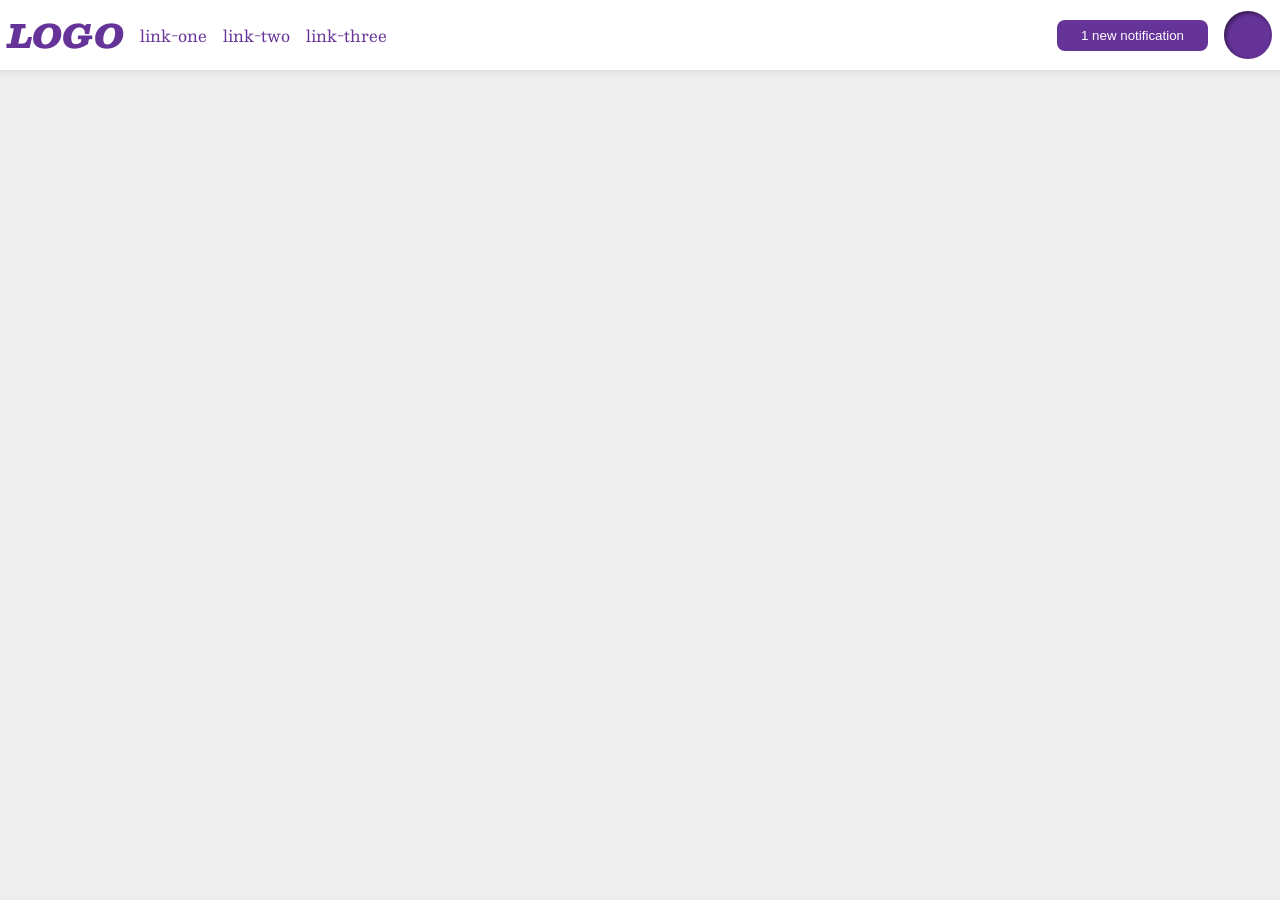
<file: foundations/flex/03-flex-header-2/index.html>
<!DOCTYPE html>
<html lang="en">
  <head>
    <meta charset="UTF-8">
    <meta http-equiv="X-UA-Compatible" content="IE=edge">
    <meta name="viewport" content="width=device-width, initial-scale=1.0">
    <title>Flex Header 2</title>
    <link rel="stylesheet" href="style.css">
  </head>
  <body>
    <div class="header">
      <div class="left">
        <div class="logo">
          LOGO
        </div>
        <ul class="links">
          <li><a href="https://google.com">link-one</a></li>
          <li><a href="https://google.com">link-two</a></li>
          <li><a href="https://google.com">link-three</a></li>
        </ul>
      </div>
      <div class="right">
        <button class="notifications">
          1 new notification
        </button>
        <div class="profile-image"></div>
      </div>
    </div>
  </body>
</html>
</file>
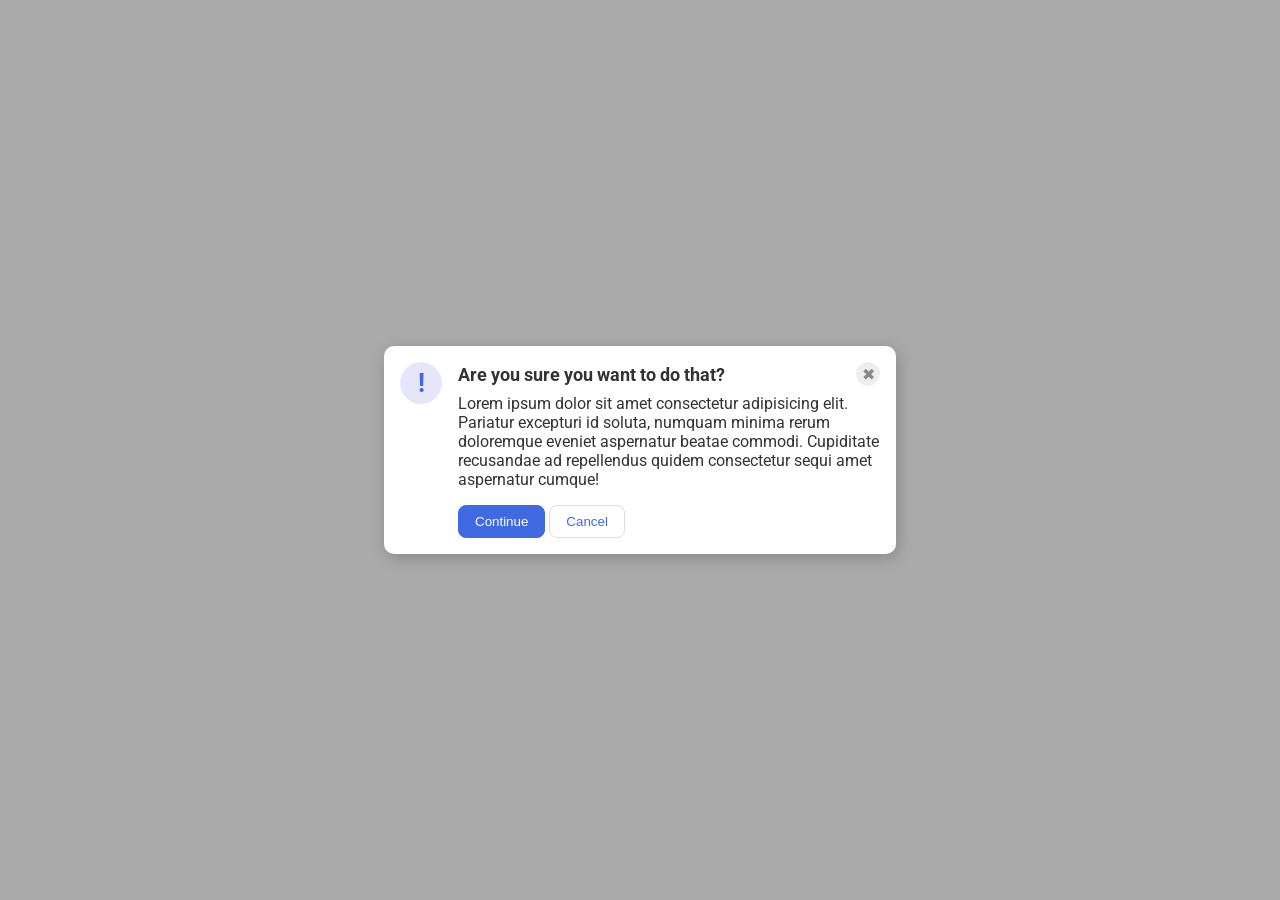
<file: foundations/flex/05-flex-modal/index.html>
<!DOCTYPE html>
<html lang="en">
  <head>
    <meta charset="UTF-8">
    <meta http-equiv="X-UA-Compatible" content="IE=edge">
    <meta name="viewport" content="width=device-width, initial-scale=1.0">
    <link rel="stylesheet" href="style.css">
    <title>Modal</title>
  </head>
  <body>
    <div class="modal">
      <div class="icon">!</div>
      <div class="content">
        <div class="header">Are you sure you want to do that?
        <button class="close-button">✖</button>
        </div>
        <div class="text">Lorem ipsum dolor sit amet consectetur adipisicing elit. Pariatur excepturi id soluta, numquam minima rerum doloremque eveniet aspernatur beatae commodi. Cupiditate recusandae ad repellendus quidem consectetur sequi amet aspernatur cumque!</div>
        <button class="continue">Continue</button>
        <button class="cancel">Cancel</button>
      </div>
    </div>
  </body>
</html>
</file>
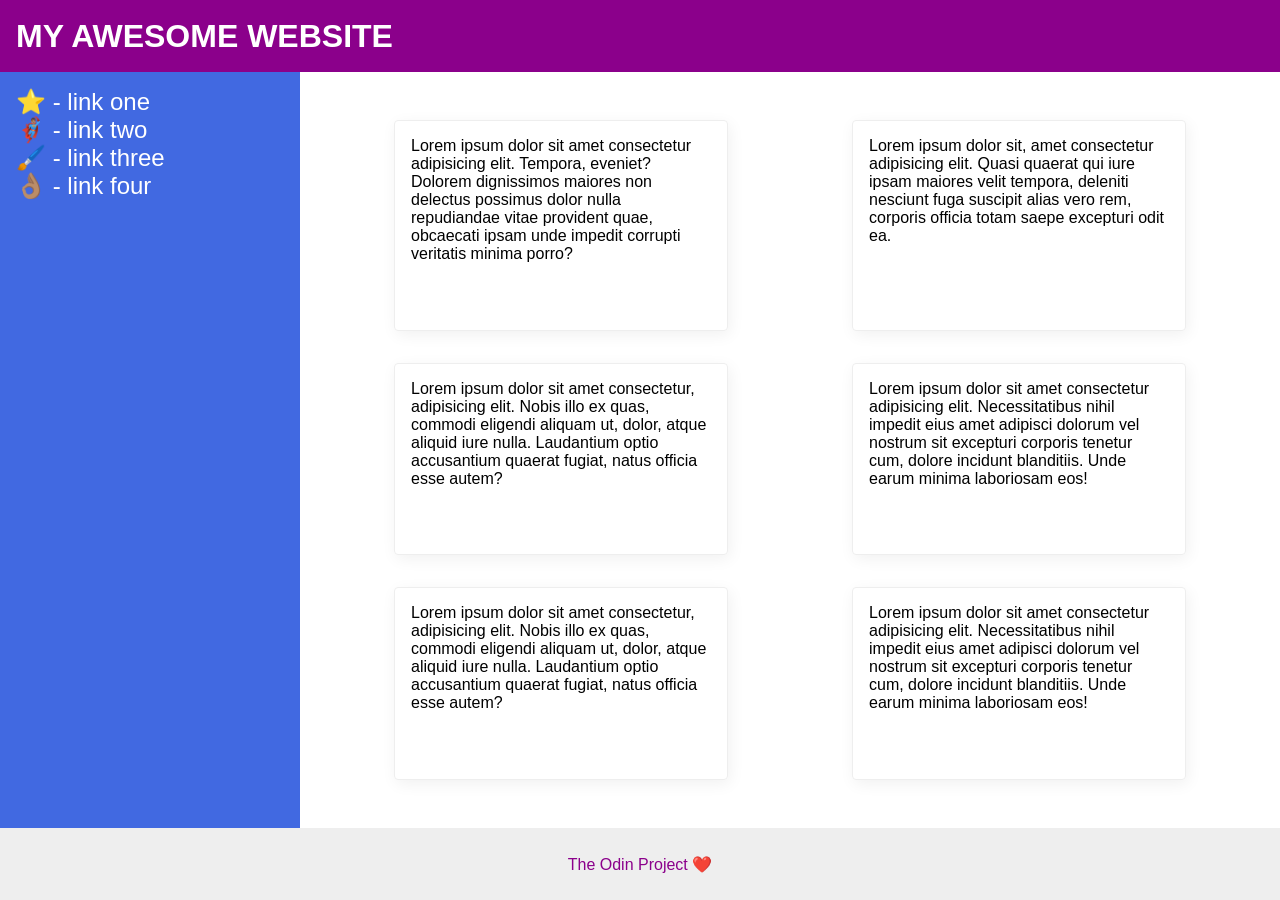
<file: foundations/flex/07-flex-layout-2/index.html>
<!DOCTYPE html>
<html lang="en">
  <head>
    <meta charset="UTF-8">
    <meta http-equiv="X-UA-Compatible" content="IE=edge">
    <meta name="viewport" content="width=device-width, initial-scale=1.0">
    <title>The Holy Grail</title>
    <link rel="stylesheet" href="style.css">
  </head>
  <body>
    <div class="header">
      MY AWESOME WEBSITE
    </div>
    
    <div class="centerContent">
      <div class="sidebar">
        <ul>
          <li><a href="#">⭐ - link one</a></li>
          <li><a href="#">🦸🏽‍♂️ - link two</a></li>
          <li><a href="#">🖌️ - link three</a></li>
          <li><a href="#">👌🏽 - link four</a></li>
        </ul>
      </div>

      <div class="cardContainer">
        <div class="card">Lorem ipsum dolor sit amet consectetur adipisicing elit. Tempora, eveniet? Dolorem dignissimos maiores non delectus possimus dolor nulla repudiandae vitae provident quae, obcaecati ipsam unde impedit corrupti veritatis minima porro?</div>
        <div class="card">Lorem ipsum dolor sit, amet consectetur adipisicing elit. Quasi quaerat qui iure ipsam maiores velit tempora, deleniti nesciunt fuga suscipit alias vero rem, corporis officia totam saepe excepturi odit ea.</div>
        <div class="card">Lorem ipsum dolor sit amet consectetur, adipisicing elit. Nobis illo ex quas, commodi eligendi aliquam ut, dolor, atque aliquid iure nulla. Laudantium optio accusantium quaerat fugiat, natus officia esse autem?</div>
        <div class="card">Lorem ipsum dolor sit amet consectetur adipisicing elit. Necessitatibus nihil impedit eius amet adipisci dolorum vel nostrum sit excepturi corporis tenetur cum, dolore incidunt blanditiis. Unde earum minima laboriosam eos!</div>
        <div class="card">Lorem ipsum dolor sit amet consectetur, adipisicing elit. Nobis illo ex quas, commodi eligendi aliquam ut, dolor, atque aliquid iure nulla. Laudantium optio accusantium quaerat fugiat, natus officia esse autem?</div>
        <div class="card">Lorem ipsum dolor sit amet consectetur adipisicing elit. Necessitatibus nihil impedit eius amet adipisci dolorum vel nostrum sit excepturi corporis tenetur cum, dolore incidunt blanditiis. Unde earum minima laboriosam eos!</div>
      </div>
    </div>
    <div class="footer">
      The Odin Project ❤️
    </div>
  </body>
</html>
</file>
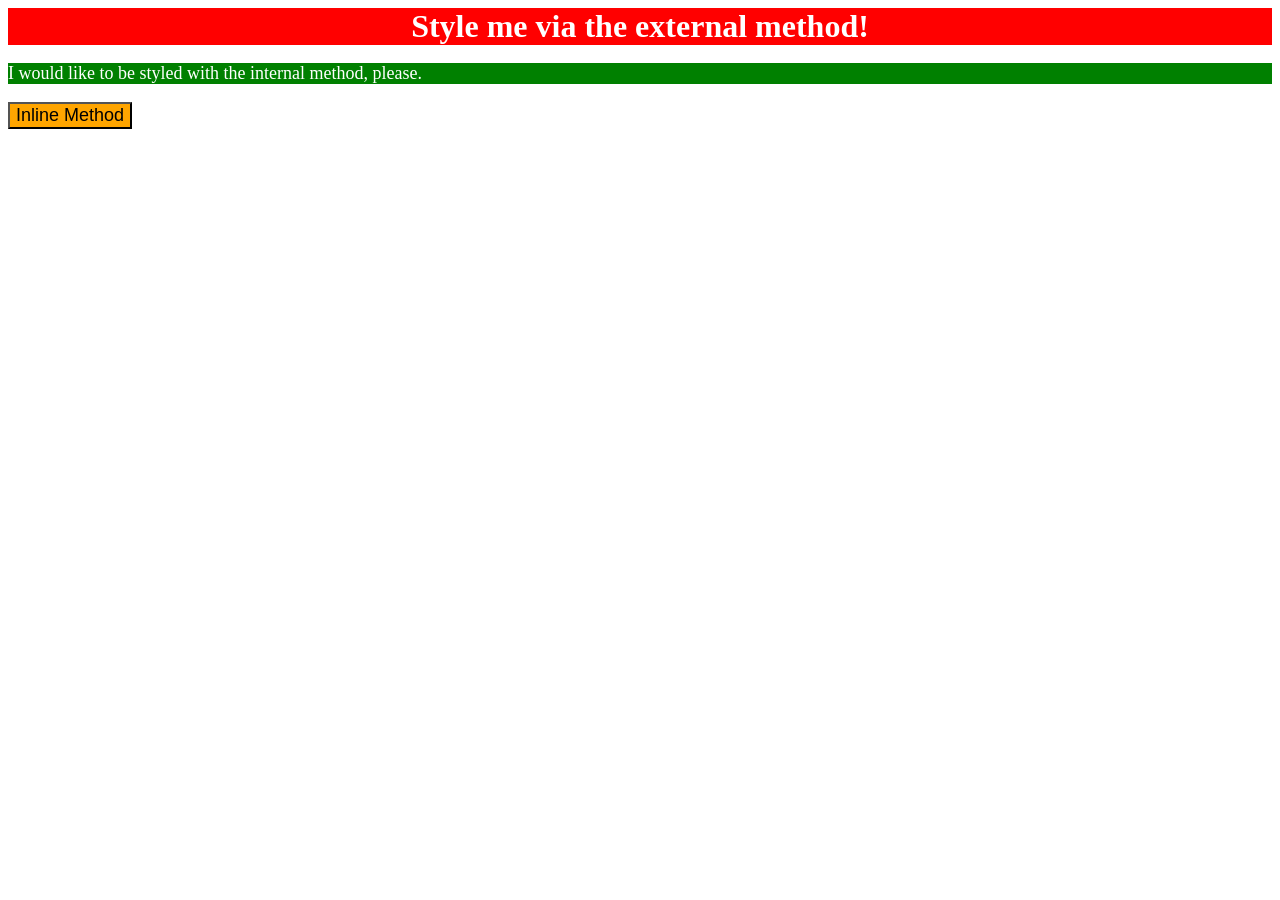
<file: foundations/intro-to-css/01-css-methods/index.html>
<!DOCTYPE html>
<html lang="en">
  <head>
    <meta charset="UTF-8">
    <meta http-equiv="X-UA-Compatible" content="IE=edge">
    <meta name="viewport" content="width=device-width, initial-scale=1.0">
    <title>Methods for Adding CSS</title>
  </head>
  <link rel="stylesheet" href="styles.css">

  <style>
    p {
      background-color: green;
      color: white;
      font-size: 18px;
    }
  </style>
  <body>
    <div>Style me via the external method!</div>
    <p>I would like to be styled with the internal method, please.</p>
    <button style="background-color: orange; font-size: 18px;">Inline Method</button>
  </body>
</html>
</file>
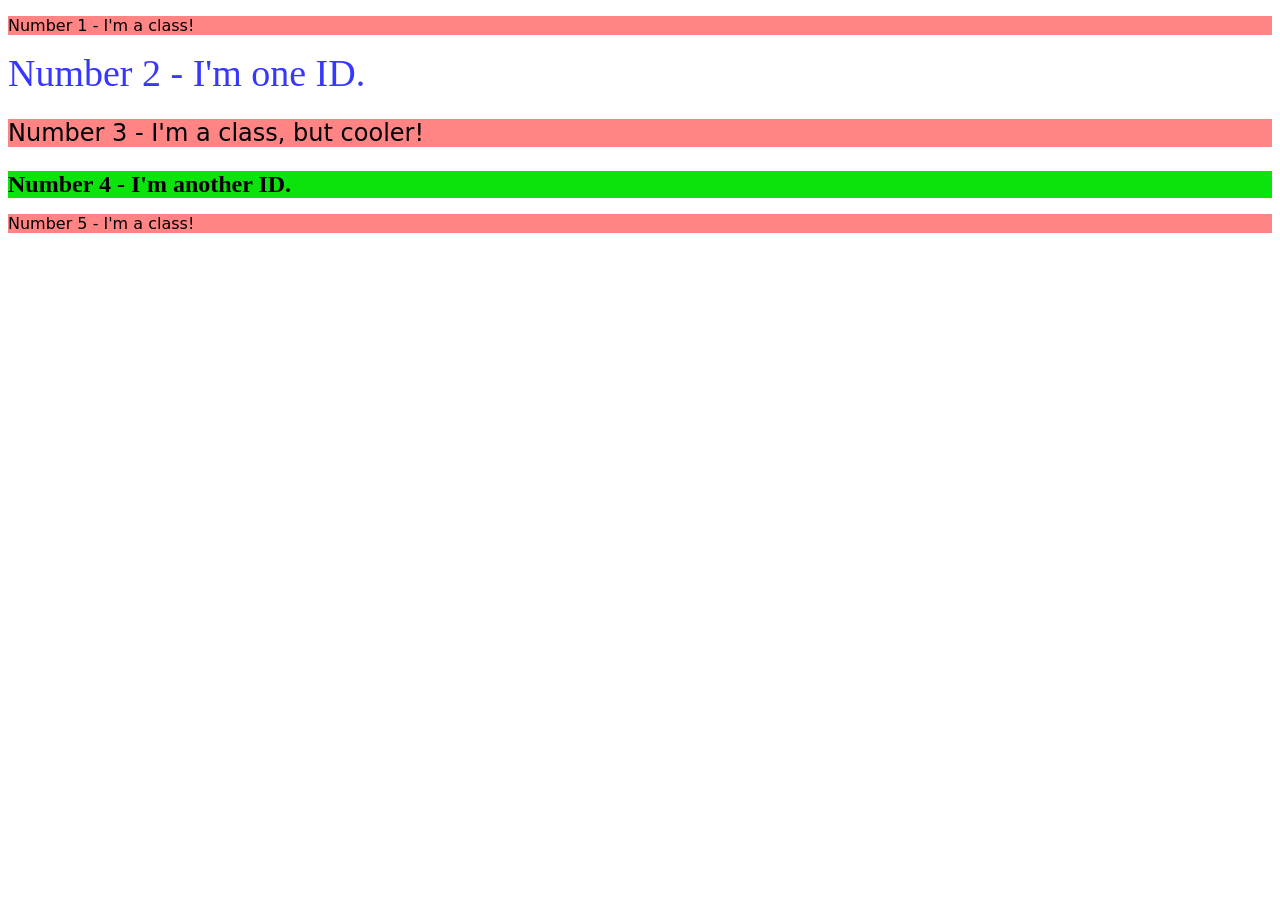
<file: foundations/intro-to-css/02-class-id-selectors/index.html>
<!DOCTYPE html>
<html lang="en">
  <head>
    <meta charset="UTF-8">
    <meta http-equiv="X-UA-Compatible" content="IE=edge">
    <meta name="viewport" content="width=device-width, initial-scale=1.0">
    <title>Class and ID Selectors</title>
    <link rel="stylesheet" href="style.css">
  </head>
  <body>
    <p class="odd">Number 1 - I'm a class!</p>
    <div id="id2">Number 2 - I'm one ID.</div>
    <p class="odd butCooler">Number 3 - I'm a class, but cooler!</p>
    <div id="id4">Number 4 - I'm another ID.</div>
    <p class="odd">Number 5 - I'm a class!</p>
  </body>
</html>
</file>
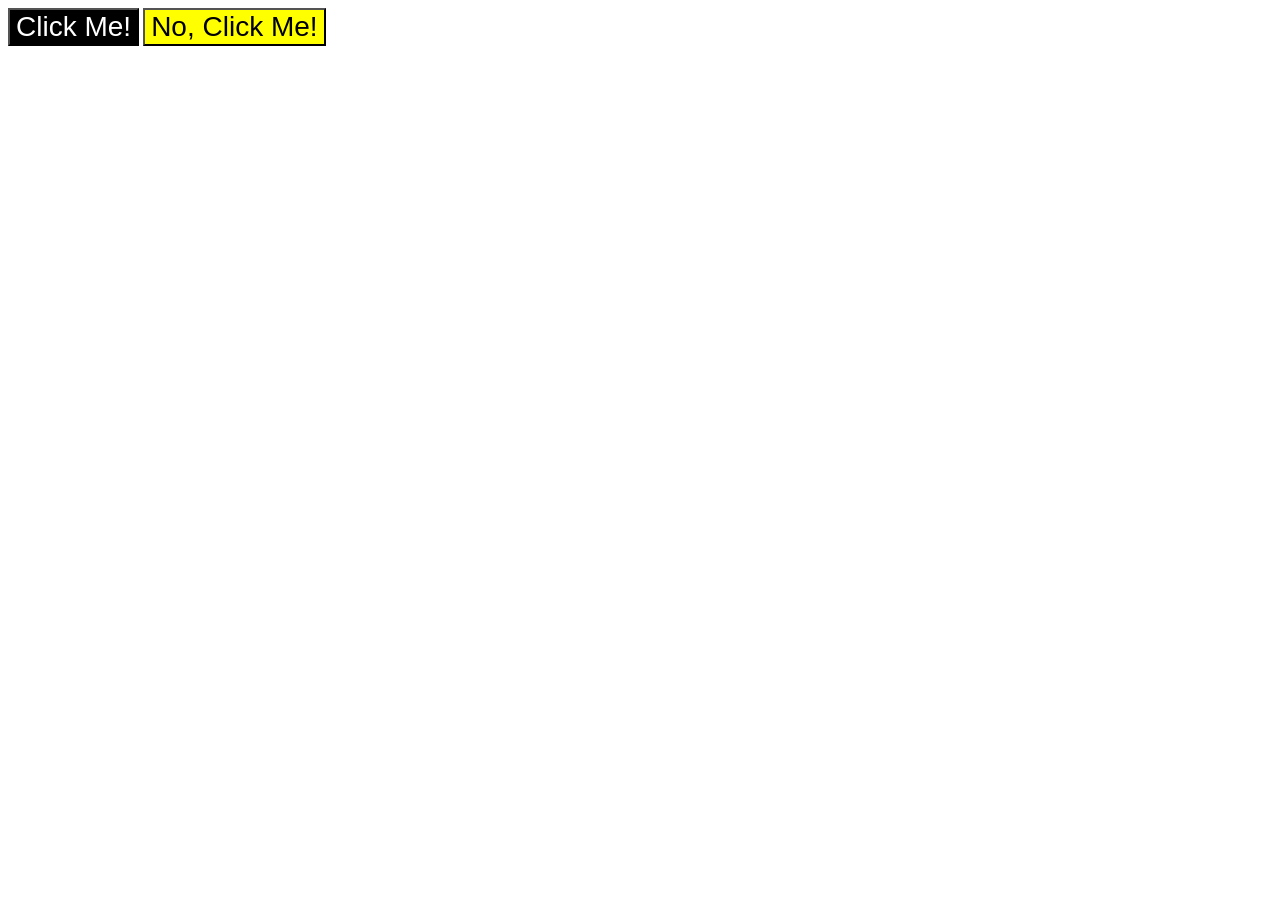
<file: foundations/intro-to-css/03-grouping-selectors/index.html>
<!DOCTYPE html>
<html lang="en">
  <head>
    <meta charset="UTF-8">
    <meta http-equiv="X-UA-Compatible" content="IE=edge">
    <meta name="viewport" content="width=device-width, initial-scale=1.0">
    <title>Grouping Selectors</title>
    <link rel="stylesheet" href="style.css">
  </head>
  <body>
    <button class="clickMe">Click Me!</button>
    <button class="noMe">No, Click Me!</button>
  </body>
</html>
</file>
<file: foundations/flex/03-flex-header-2/style.css>
/* this is some magical font-importing.  
you'll learn about it later. */
@import url('https://fonts.googleapis.com/css2?family=Besley:ital,wght@0,400;1,900&display=swap');

body {
  margin: 0;
  background: #eee;
  font-family: Besley, serif;
}

.header {
  background: white;
  border-bottom: 1px solid #ddd;
  box-shadow: 0 0 8px rgba(0,0,0,.1);
  display: flex;
  align-items: center;
  justify-content: space-between;
  padding: 8px;
}

.profile-image {
  background: rebeccapurple;
  box-shadow: inset 2px 2px 4px rgba(0,0,0,.5);
  border-radius: 50%;
  width: 48px;
  height: 48px;
}

.logo {
  color: rebeccapurple;
  font-size: 32px;
  font-weight: 900;
  font-style: italic;
}

button {
  border: none;
  border-radius: 8px;
  background: rebeccapurple;
  color: white;
  padding: 8px 24px;
}

a {
  /* this removes the line under our links */
  text-decoration: none;
  color: rebeccapurple;
}

ul {
  list-style-type: none;
  display: flex;
  gap: 16px;
  margin: 0;
  padding: 0;
  
}

.left{
  display: flex;
  gap: 16px;
  align-items: center;
}

.right {
  display: flex;
  gap: 16px;
  align-items: center;
}
</file>
<file: foundations/flex/05-flex-modal/style.css>
@import url('https://fonts.googleapis.com/css2?family=Roboto:wght@400;700&display=swap');

html, body {
  height: 100%;
}

body {
  font-family: Roboto, sans-serif;
  margin: 0;
  background: #aaa;
  color: #333;
  /* I'll give you this one for free lol */
  display: flex;
  align-items: center;
  justify-content: center;
}

.modal {
  background: white;
  width: 480px;
  border-radius: 10px;
  box-shadow: 2px 4px 16px rgba(0,0,0,.2);
  display: flex;
  padding: 16px;
  gap: 16px;
}

.header {
  display: flex;
  align-items: center;
  justify-content: space-between;
  font-weight: 700;
  font-size: 18px;
  margin-bottom: 8px;
}

.text {
  margin-bottom: 16px;
}

.icon {
  color: royalblue;
  font-size: 26px;
  font-weight: 700;
  background: lavender;
  width: 42px;
  height: 42px;
  border-radius: 50%;
  display: flex;
  align-items: center;
  justify-content: center;
  flex-shrink: 0;
}

.close-button {
  background: #eee;
  border-radius: 50%;
  color: #888;
  font-weight: 400;
  font-size: 16px;
  height: 24px;
  width: 24px;
  display: flex;
  align-items: center;
  justify-content: center;
  border: 1px solid #eee;
  padding: 0;
}

button {
  cursor: pointer;
  padding: 8px 16px;
  border-radius: 8px;
}

button.continue {
  background: royalblue;
  border: 1px solid royalblue;
  color: white;
}

button.cancel {
  background: white;
  border: 1px solid #ddd;
  color: royalblue;
}
</file>
<file: foundations/flex/07-flex-layout-2/style.css>
body {
  font-family: -apple-system, BlinkMacSystemFont, 'Segoe UI', Roboto, Oxygen, Ubuntu, Cantarell, 'Open Sans', 'Helvetica Neue', sans-serif;
  margin: 0;
  min-height: 100vh;
}

.header {
  height: 72px;
  background: darkmagenta;
  color: white;
}

.footer {
  height: 72px;
  background: #eee;
  color: darkmagenta;
}

.sidebar {
  width: 300px;
  background: royalblue;
  box-sizing: border-box;
}

.card {
  border: 1px solid #eee;
  box-shadow: 2px 4px 16px rgba(0,0,0,.06);
  border-radius: 4px;
}

body {
  display: flex;
  flex-direction: column;
}

.header {
  display: flex;
  align-items: center;
  padding: 0 16px;
  font-size: 32px;
  font-weight: 900;
}

.footer {
  display: flex;
  justify-content: center;
  align-items: center;
}
.centerContent {
  flex: 1;
  display: flex;
}

.sidebar {
  flex-shrink: 0;
  min-width: 300px;
  padding: 16px;
}

.cardContainer {
  display: flex;
  flex-wrap: wrap;
  justify-content: space-around;
  padding: 48px;
  gap: 32px;
}

.card {
  width: 300px;
  padding: 16px;
}

a {
  text-decoration: none;
  color: white;
  font-size: 24px;
}

ul {
  padding: 0;
  margin: 0;
  list-style: none;
}
</file>
<file: foundations/intro-to-css/01-css-methods/styles.css>
div {
    background-color: red;
    color: white;
    font-size: 32px;
    font-weight: bold;
    text-align: center;
}
</file>
<file: foundations/intro-to-css/02-class-id-selectors/style.css>
/* Add CSS Styling */

.odd {
    background-color: rgb(255, 133, 133);
    font-family: verdana, "DejaVu Sans", sans-serif;
}

.odd.butCooler {
    font-size: 24px;
}


#id2 {
    color: rgb(55, 55, 255);
    font-size: 38px;
}

#id4 {
    background-color: rgb(12, 226, 12);
    font-size: 24px;
    font-weight: bold;
}
</file>
<file: foundations/intro-to-css/03-grouping-selectors/style.css>
/* Add CSS Styling */

.clickMe {
    background-color: black;
    color: white;
}

.noMe {
    background-color: yellow;
}

.clickMe, .noMe {
    font-size: 28px;
    font-family: Helvetica, "Times New Roman", sans-serif;
}
</file>
